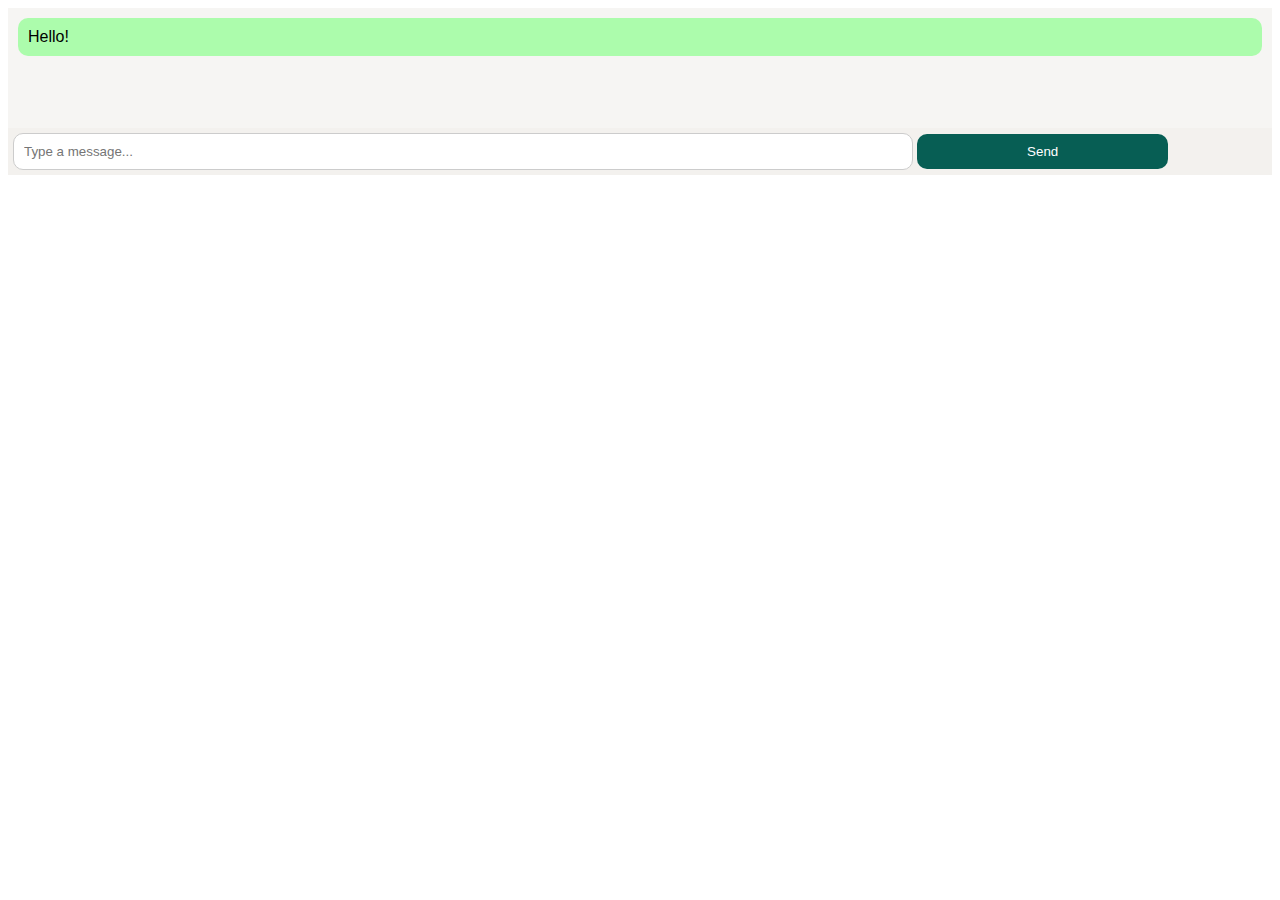
<file: message.html>
<!DOCTYPE html>
<html lang="en">
<head>
    <meta charset="UTF-8">
    <meta name="viewport" content="width=device-width, initial-scale=1.0">
    <title>My message</title>
    <link rel="stylesheet" href="style.css">
</head>
<body>
<!--message sent-->
    <div class="chat-messages" id="chat-messages">
    </div>
    <div class="chat-input">
        <input type="text" id="message-input" placeholder="Type a message...">
        <button id="send-button">Send</button>
    </div>
    </div> 
    <script src="script.js"></script>
</body>
</html>
</file>
<file: style.css>
body {
    font-family: Arial, sans-serif;

}

.chat-container {
    width: 350px;
    height: 500px;
    border: 1px solid #ccc;
    border-radius: 10px;
    padding: 15px;
    margin: auto;
}

.chat-header {
    margin: 0;   
    color: #1daa61;
    padding: 10px;
    border-bottom: 1px #ccc;
}

#search{
    background-color: #f1eeeb;
}

/* .btn-header{
    background-color: #c
} */

button{
    border: none;
    border-radius: 25px;
    background-color: #f1eeeb;
    padding: 5px 10px;
}

button:hover{
    background-color: #acfcac;
}

.contact{
    display: flex;
    align-items: center;
    background-color: #fff;
    border-radius: 2px;
    max-width: 52s0px;
    box-shadow: none;
    margin: 10px 0;
}

img{
    display: block;
    margin: 0;
    padding: 0;
    width: 40px; 
    height: 40px; border-radius: 50%; object-fit: cover;
    margin-right: 10px;
}

h5{
    margin: 0; font-size: 16px;
}

a{
    text-decoration: none;
    color: black;
}

p{
    margin: 2px 0 0 0; font-size: 14px;
}

.chat-messages {
    padding: 10px;
    overflow-y: auto;
    height: 100px;
    background-color: #f1eeeb9d;
}

.message {
    margin-bottom: 10px;
    padding: 10px;
    border-radius: 10px;
}

.received {
    background-color: #acfcac;
    align-self: flex-start;
}

.sent {
    background-color: #f1eeeb;
    align-self: flex-end;
    border: 1px solid #ccc;
}

.chat-input {
    padding: 5px;
    border-top: 1px #ccc;
    background-color: #f1eeebd6;
}

input[type="text"] {
    width: 70%;
    padding: 10px;
    border: 1px solid #ccc;
    border-radius: 10px;
}

#send-button{
    width: 20%;
    padding: 10px;
    background-color: #075e54;
    color: #fff;
    border: none;
    border-radius: 10px;
    cursor: pointer;
}

figure{
    display: flex;
    flex-direction: row;
    gap: 0;
}


figcaption a{
    text-decoration: none;
    color: #000;
    transition: color 0.2s ease-in-out;
}
figcaption:hover{
    color: #000000a0;
}

#image{
    width: 30px;
    height: 30px;
}
</file>
